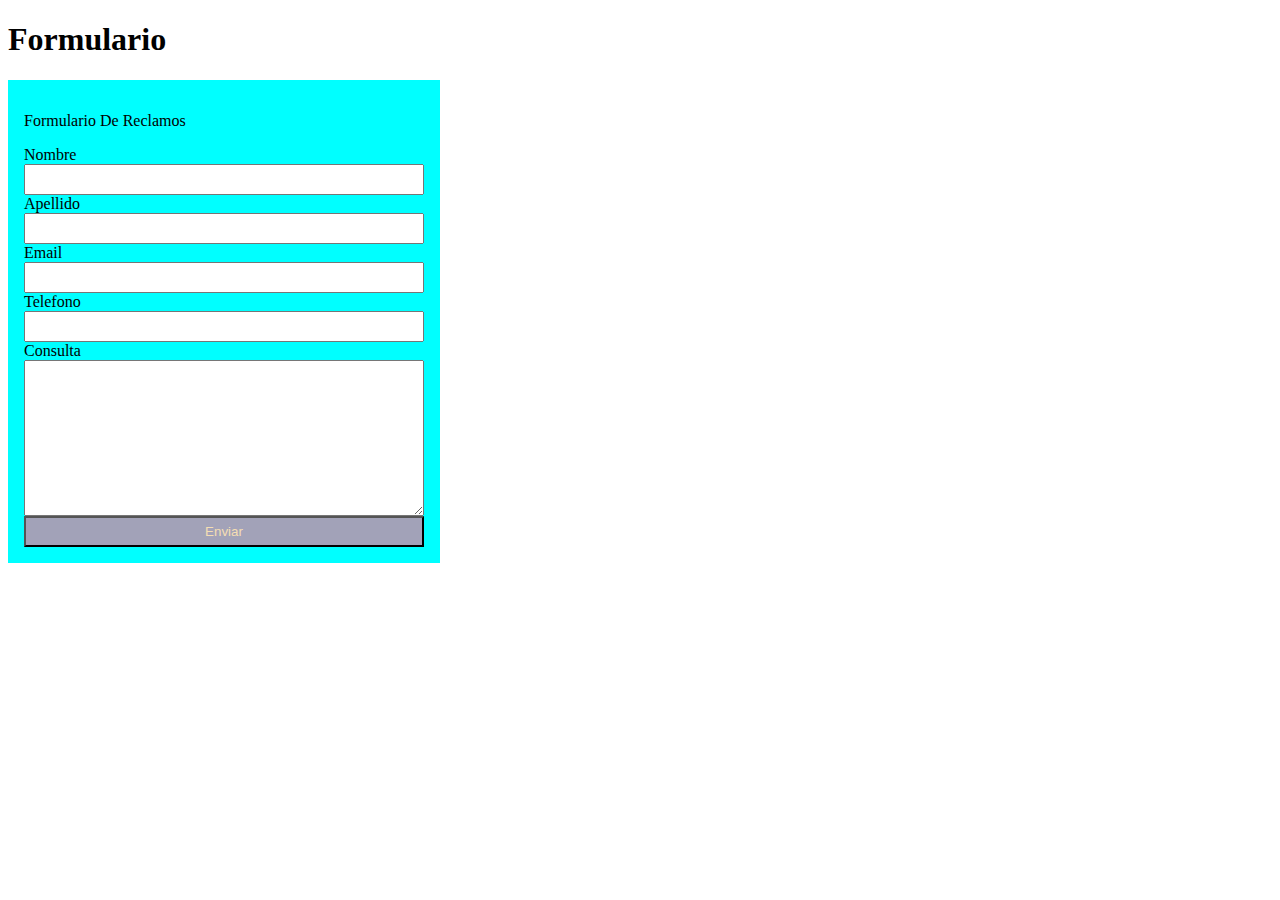
<file: form.html>
<!DOCTYPE html>
<html lang="en">
<head>
    <meta charset="UTF-8">
    <meta http-equiv="X-UA-Compatible" content="IE=edge">
    <meta name="viewport" content="width=device-width, initial-scale=1.0">
    <title>Document</title>
    <link rel="stylesheet" href="form.css">
</head>
<body>
    <header>
        <h1>Formulario </h1>
    </header>


<section class="row">
    <div class="col">
        <p>Formulario De Reclamos</p>
        <form action="gracias.html">
            <label for="">Nombre</label>
            <input type="text">

            <label for="">Apellido</label>
            <input type="text">

            <label for="">Email</label>
            <input type="email">

            <label for="">Telefono</label>
            <input type="tel">

            <label for="">Consulta</label>
            <textarea name="" id="" cols="30" rows="10"></textarea>

            <button type="submit">Enviar</button>
            
        </form>
    </div>

    <div class=".col">


    </div>

</section>

    
</body>
</html>
</file>
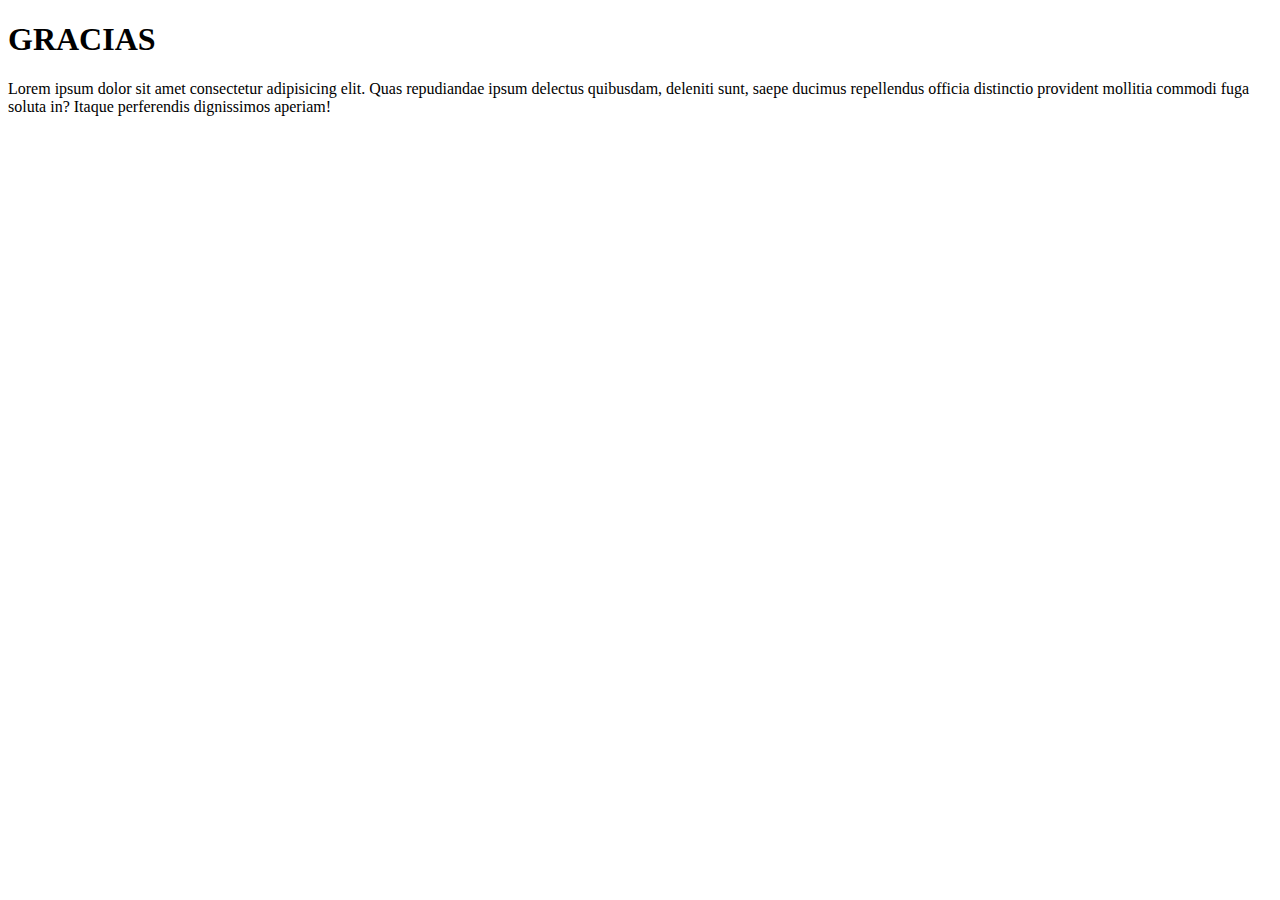
<file: gracias.html>
<!DOCTYPE html>
<html lang="en">
<head>
    <meta charset="UTF-8">
    <meta http-equiv="X-UA-Compatible" content="IE=edge">
    <meta name="viewport" content="width=device-width, initial-scale=1.0">
    <title>Document</title>
</head>
<body>
    
    <h1>GRACIAS</h1>
    <p>Lorem ipsum dolor sit amet consectetur adipisicing elit. Quas repudiandae ipsum delectus quibusdam, deleniti sunt, saepe ducimus repellendus officia distinctio provident mollitia commodi fuga soluta in? Itaque perferendis dignissimos aperiam!</p>
</body>
</html>
</file>
<file: form.css>
.col{
    background-color: aqua;
    width: 400px;
    padding: 16px;
}

row{
   background-color: blueviolet;
   width: 400px;
}    

input{
    padding: 6px;
}

button{
    padding: 6px;
    background-color: rgb(162, 162, 184);
    color: wheat;
}

form{
    display: flex;
    flex-direction: column;
}

button:hover{
    background-color: brown;
}
</file>
